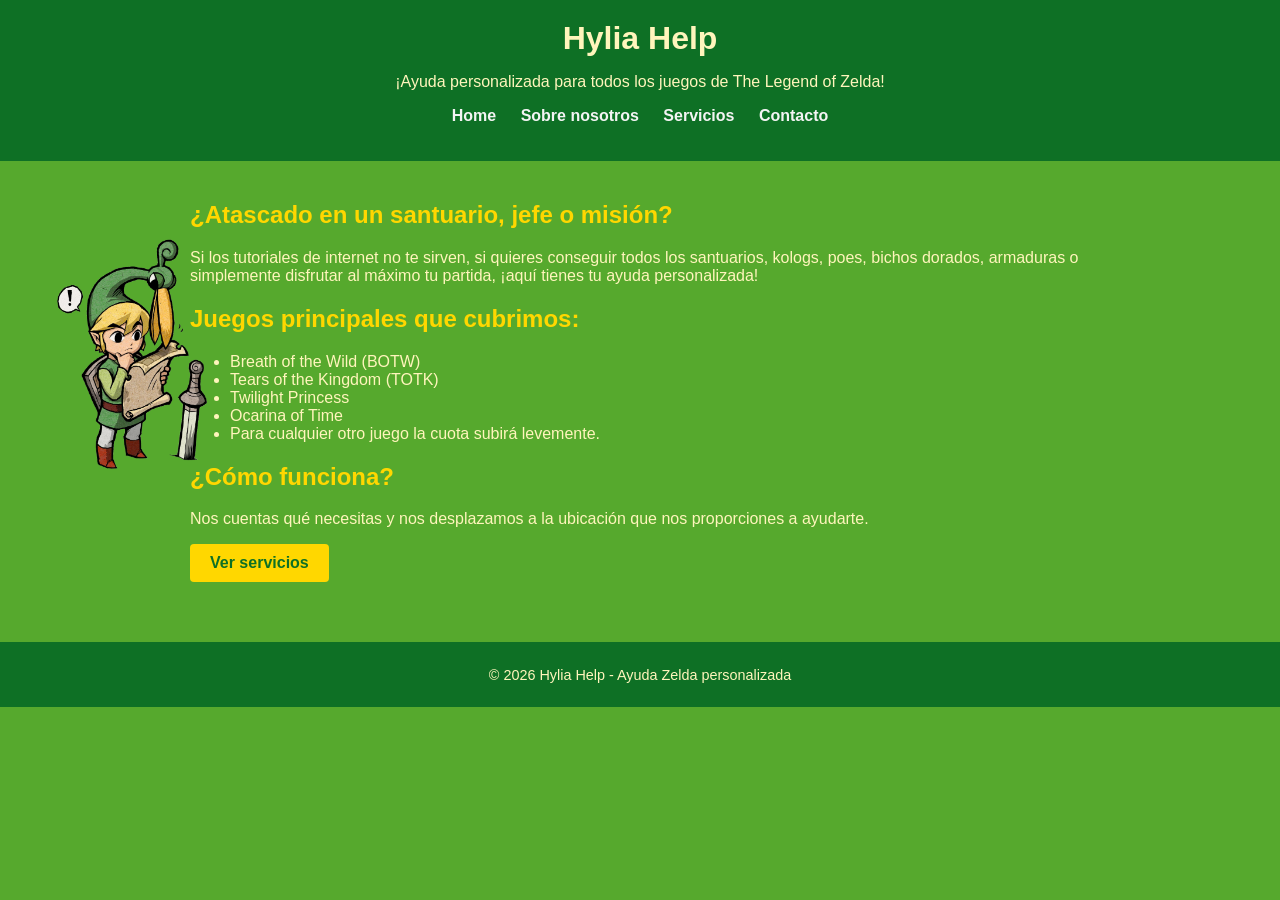
<file: index.html>
<!DOCTYPE html>
<html lang="es">
<head>
    <meta charset="UTF-8">
    <title>Home</title>
    <link rel="stylesheet" href="styles.css">
</head>
<body>
    <header>
        <h1>Hylia Help</h1>
        <p>¡Ayuda personalizada para todos los juegos de The Legend of Zelda!</p>
        <nav>
            <ul>
                <li><a href="index.html">Home</a></li>
                <li><a href="about.html">Sobre nosotros</a></li>
                <li><a href="services.html">Servicios</a></li>
                <li><a href="contact.html">Contacto</a></li>
            </ul>
        </nav>
    </header>

    <main>
        <div>
            <h2>¿Atascado en un santuario, jefe o misión?</h2>
            <p>
                Si los tutoriales de internet no te sirven, si quieres conseguir todos los santuarios, kologs, poes, bichos dorados, armaduras o simplemente disfrutar al máximo tu partida, ¡aquí tienes tu ayuda personalizada!
            </p>
        </div>

        <div>
            <h2>Juegos principales que cubrimos:</h2>
            <ul>
                <li>Breath of the Wild (BOTW)</li>
                <li>Tears of the Kingdom (TOTK)</li>
                <li>Twilight Princess</li>
                <li>Ocarina of Time</li>
                <li>Para cualquier otro juego la cuota subirá levemente.</li>
            </ul>
        </div>

        <div>
            <h2>¿Cómo funciona?</h2>
            <p>
                Nos cuentas qué necesitas y nos desplazamos a la ubicación que nos proporciones a ayudarte.
            </p>
            <a class="btn" href="services.html">Ver servicios</a>
        </div>
    </main>

    <footer>
        <p>&copy; 2026 Hylia Help - Ayuda Zelda personalizada</p>
    </footer>
</body>
</html>
</file>
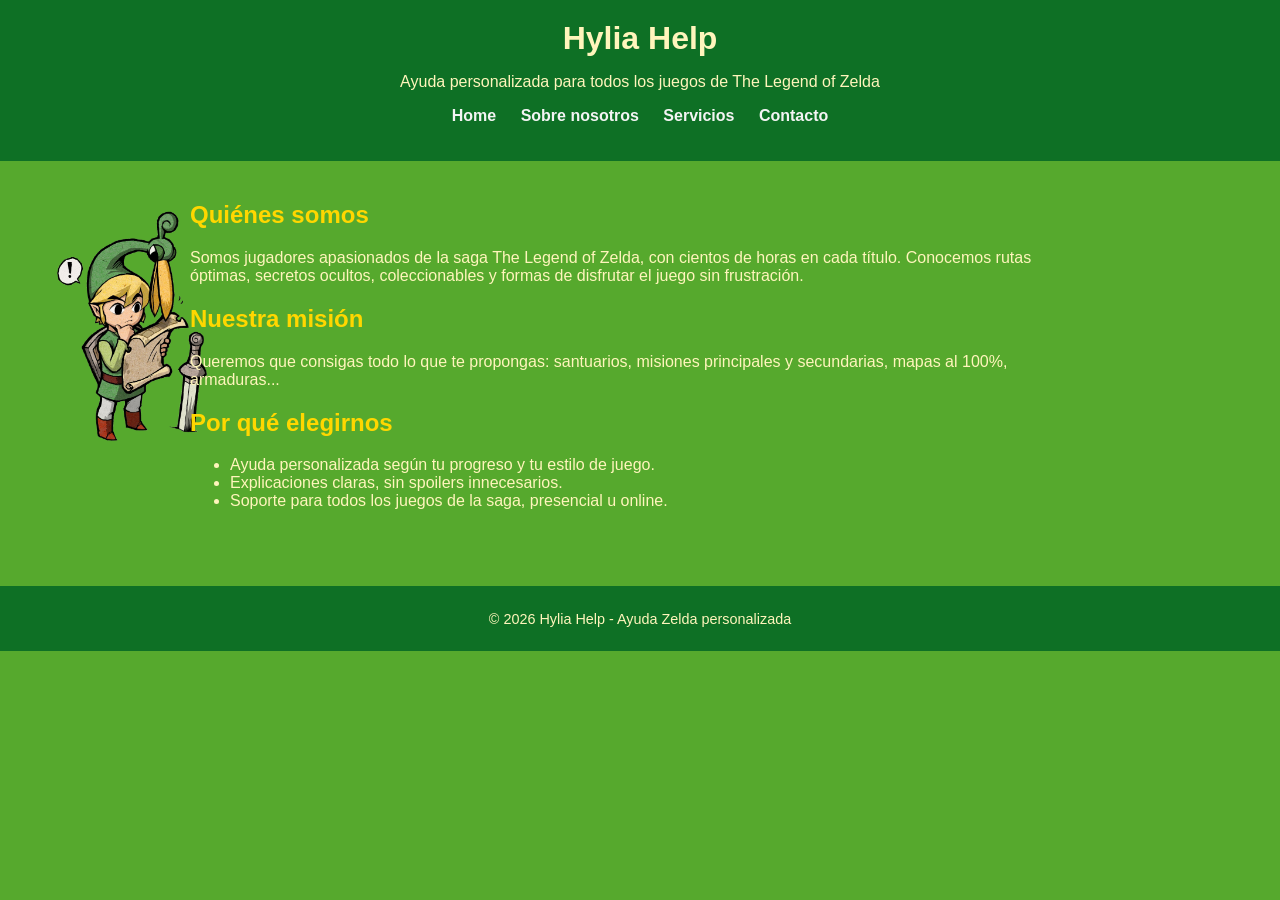
<file: about.html>
<!DOCTYPE html>
<html lang="es">
<head>
    <meta charset="UTF-8">
    <title>Sobre nosotros - Hylia Help</title>
    <link rel="stylesheet" href="styles.css">
</head>
<body>
    <header>
        <h1>Hylia Help</h1>
        <p>Ayuda personalizada para todos los juegos de The Legend of Zelda</p>
        <nav>
            <ul>
                <li><a href="index.html">Home</a></li>
                <li><a href="about.html">Sobre nosotros</a></li>
                <li><a href="services.html">Servicios</a></li>
                <li><a href="contact.html">Contacto</a></li>
            </ul>
        </nav>
    </header>

    <main>
        <div>
            <h2>Quiénes somos</h2>
            <p>
                Somos jugadores apasionados de la saga The Legend of Zelda, con cientos de horas en cada título.
                Conocemos rutas óptimas, secretos ocultos, coleccionables y formas de disfrutar el juego sin frustración.
            </p>
        </div>

        <div>
            <h2>Nuestra misión</h2>
            <p>
                Queremos que consigas todo lo que te propongas: santuarios, misiones principales y secundarias, mapas al 100%, armaduras...
            </p>
        </div>

        <div>
            <h2>Por qué elegirnos</h2>
            <ul>
                <li>Ayuda personalizada según tu progreso y tu estilo de juego.</li>
                <li>Explicaciones claras, sin spoilers innecesarios.</li>
                <li>Soporte para todos los juegos de la saga, presencial u online.</li>
            </ul>
        </div>
    </main>

    <footer>
        <p>&copy; 2026 Hylia Help - Ayuda Zelda personalizada</p>
    </footer>
</body>
</html>
</file>
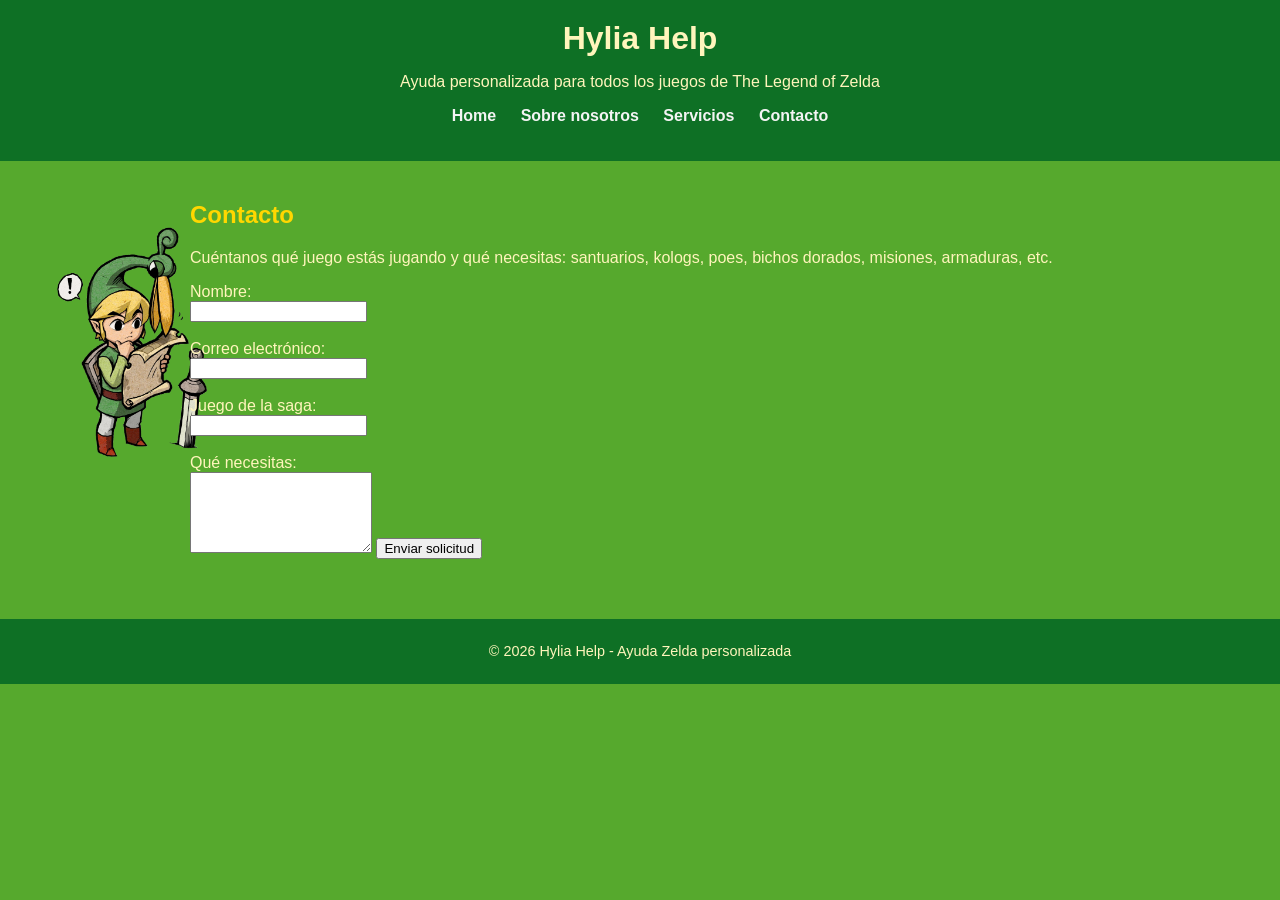
<file: contact.html>
<!DOCTYPE html>
<html lang="es">
<head>
    <meta charset="UTF-8">
    <title>Contacto - Hylia Help</title>
    <link rel="stylesheet" href="styles.css">
</head>
<body>
    <header>
        <h1>Hylia Help</h1>
        <p>Ayuda personalizada para todos los juegos de The Legend of Zelda</p>
        <nav>
            <ul>
                <li><a href="index.html">Home</a></li>
                <li><a href="about.html">Sobre nosotros</a></li>
                <li><a href="services.html">Servicios</a></li>
                <li><a href="contact.html">Contacto</a></li>
            </ul>
        </nav>
    </header>

    <main>
        <div>
            <h2>Contacto</h2>
            <p>
                Cuéntanos qué juego estás jugando y qué necesitas: santuarios, kologs, poes, bichos dorados,
                misiones, armaduras, etc.
            </p>

            <form action="#" method="post">
                <label for="name">Nombre:</label><br>
                <input type="text" id="name" name="name" required><br><br>

                <label for="email">Correo electrónico:</label><br>
                <input type="email" id="email" name="email" required><br><br>

                <label for="game">Juego de la saga:</label><br>
                <input type="text" id="game" name="game" required><br><br>

                <label for="message">Qué necesitas:</label><br>
                <textarea id="message" name="message" rows="5" required
                    placeholder="Ejemplo: Quiero todos los santuarios de BOTW y una ruta para los kologs.">
                </textarea>

                <button type="submit">Enviar solicitud</button>
            </form>
        </div>
    </main>

    <footer>
        <p>&copy; 2026 Hylia Help - Ayuda Zelda personalizada</p>
    </footer>
</body>
</html>
</file>
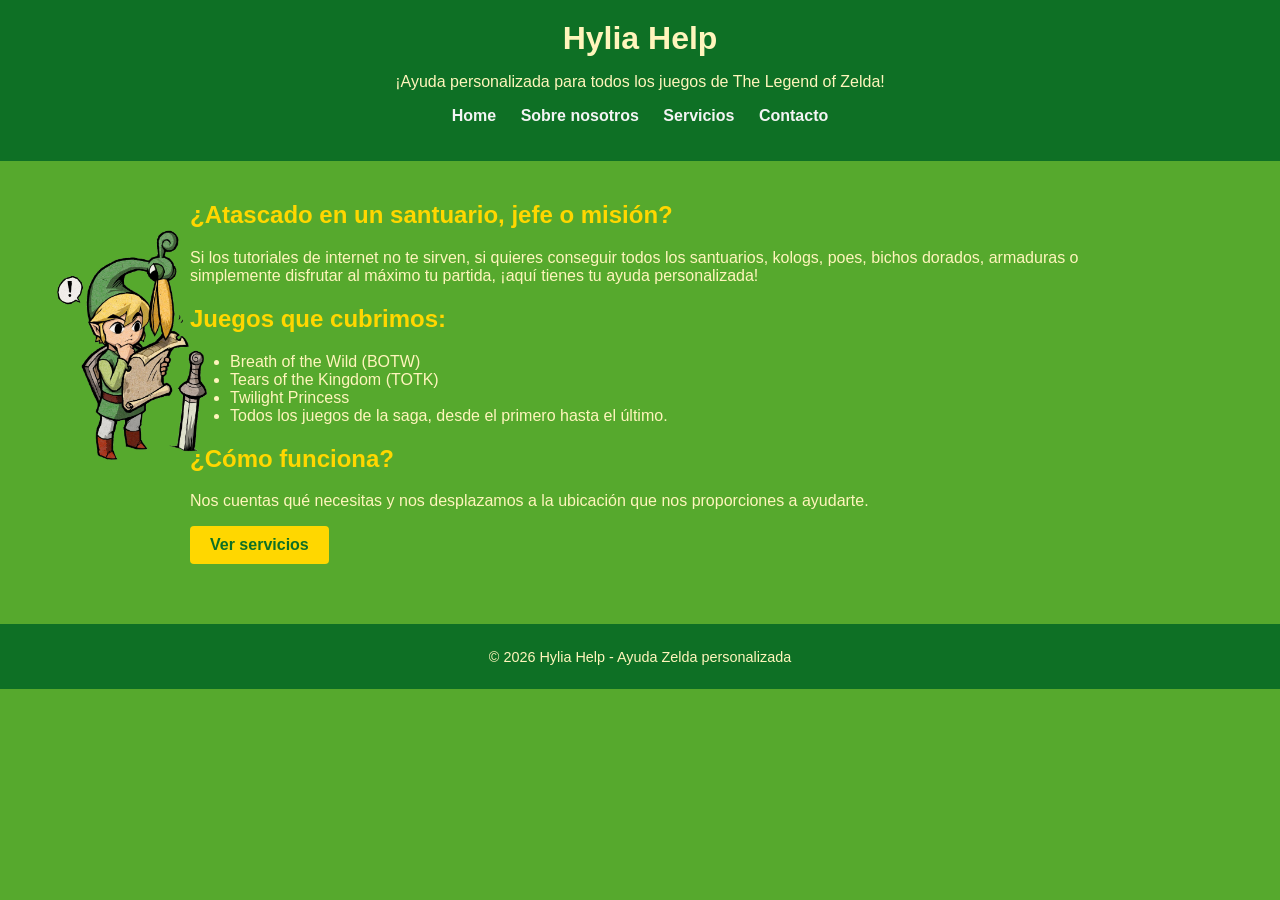
<file: home.html>
<!DOCTYPE html>
<html lang="es">
<head>
    <meta charset="UTF-8">
    <title>Home</title>
    <link rel="stylesheet" href="styles.css">
</head>
<body>
    <header>
        <h1>Hylia Help</h1>
        <p>¡Ayuda personalizada para todos los juegos de The Legend of Zelda!</p>
        <nav>
            <ul>
                <li><a href="index.html">Home</a></li>
                <li><a href="about.html">Sobre nosotros</a></li>
                <li><a href="services.html">Servicios</a></li>
                <li><a href="contact.html">Contacto</a></li>
            </ul>
        </nav>
    </header>

    <main>
        <div>
            <h2>¿Atascado en un santuario, jefe o misión?</h2>
            <p>
                Si los tutoriales de internet no te sirven, si quieres conseguir todos los santuarios, kologs, poes, bichos dorados, armaduras o simplemente disfrutar al máximo tu partida, ¡aquí tienes tu ayuda personalizada!
            </p>
        </div>

        <div>
            <h2>Juegos que cubrimos:</h2>
            <ul>
                <li>Breath of the Wild (BOTW)</li>
                <li>Tears of the Kingdom (TOTK)</li>
                <li>Twilight Princess</li>
                <li>Todos los juegos de la saga, desde el primero hasta el último.</li>
            </ul>
        </div>

        <div>
            <h2>¿Cómo funciona?</h2>
            <p>
                Nos cuentas qué necesitas y nos desplazamos a la ubicación que nos proporciones a ayudarte.
            </p>
            <a class="btn" href="services.html">Ver servicios</a>
        </div>
    </main>

    <footer>
        <p>&copy; 2026 Hylia Help - Ayuda Zelda personalizada</p>
    </footer>
</body>
</html>
</file>
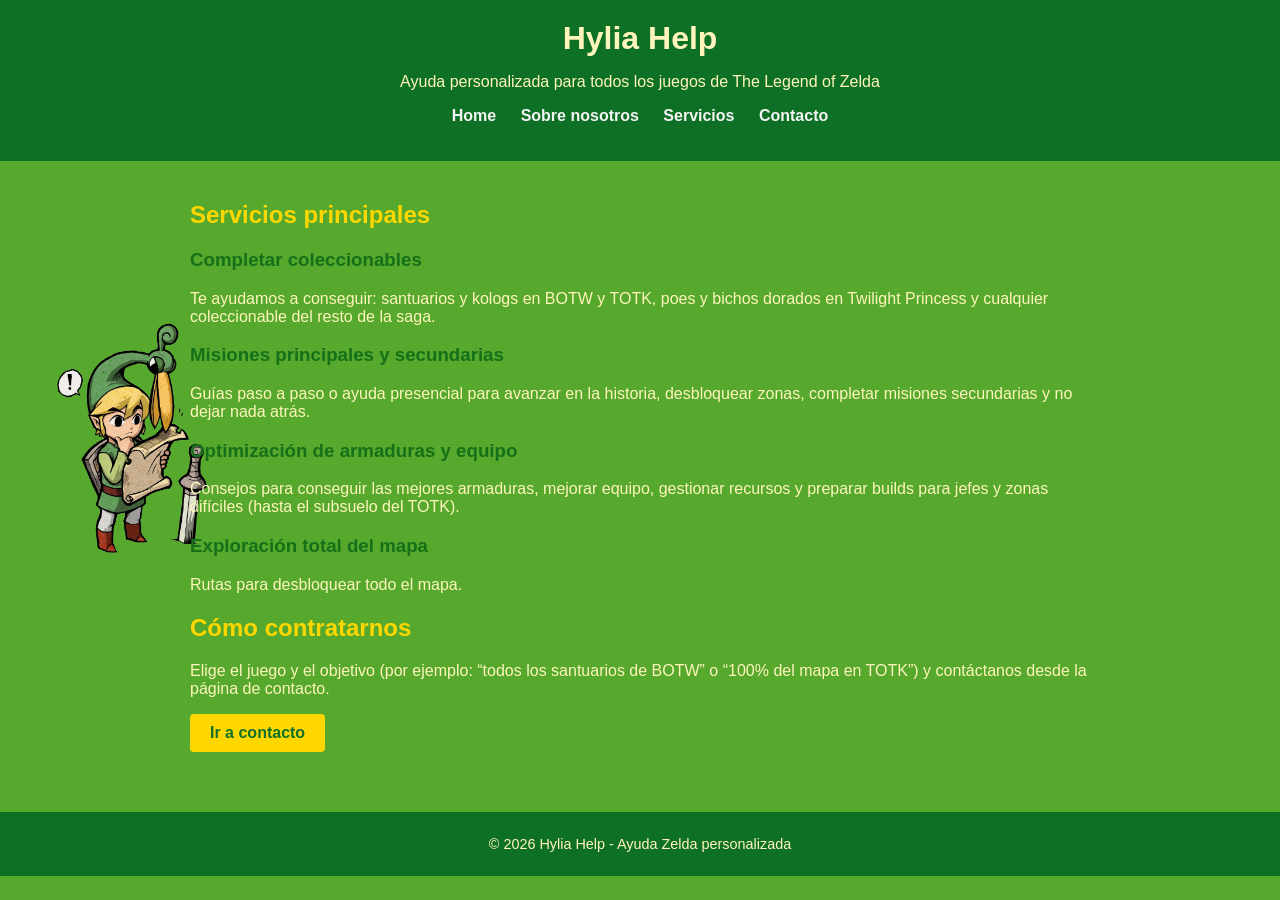
<file: services.html>
<!DOCTYPE html>
<html lang="es">
<head>
    <meta charset="UTF-8">
    <title>Servicios - Hylia Help</title>
    <link rel="stylesheet" href="styles.css">
</head>
<body>
    <header>
        <h1>Hylia Help</h1>
        <p>Ayuda personalizada para todos los juegos de The Legend of Zelda</p>
        <nav>
            <ul>
                <li><a href="index.html">Home</a></li>
                <li><a href="about.html">Sobre nosotros</a></li>
                <li><a href="services.html">Servicios</a></li>
                <li><a href="contact.html">Contacto</a></li>
            </ul>
        </nav>
    </header>

    <main>
        <div>
            <h2>Servicios principales</h2>

            <div>
                <h3>Completar coleccionables</h3>
                <p>
                    Te ayudamos a conseguir: santuarios y kologs en BOTW y TOTK, poes y bichos dorados en Twilight Princess y cualquier coleccionable del resto de la saga.
                </p>
            </div>

            <div>
                <h3>Misiones principales y secundarias</h3>
                <p>
                    Guías paso a paso o ayuda presencial para avanzar en la historia, desbloquear zonas, completar misiones secundarias y no dejar nada atrás.
                </p>
            </div>

            <div>
                <h3>Optimización de armaduras y equipo</h3>
                <p>
                    Consejos para conseguir las mejores armaduras, mejorar equipo, gestionar recursos y preparar builds para jefes y zonas difíciles (hasta el subsuelo del TOTK).
                </p>
            </div>

            <div>
                <h3>Exploración total del mapa</h3>
                <p>
                    Rutas para desbloquear todo el mapa.
                </p>
            </div>
        </div>

        <div>
            <h2>Cómo contratarnos</h2>
            <p>
                Elige el juego y el objetivo (por ejemplo: “todos los santuarios de BOTW” o
                “100% del mapa en TOTK”) y contáctanos desde la página de contacto.
            </p>
            <a class="btn" href="contact.html">Ir a contacto</a>
        </div>
    </main>

    <footer>
        <p>&copy; 2026 Hylia Help - Ayuda Zelda personalizada</p>
    </footer>
</body>
</html>
</file>
<file: styles.css>
body {
    font-family: Arial, sans-serif;
    margin: 0;
    background-color: rgb(86, 169, 45);
    color: #fff5bc;
    background-image: url("link.webp");
    background-repeat: no-repeat;
    background-position: 5%;
    background-size: 150px;
}

header {
    background-color: #0e7025;
    padding: 20px;
    text-align: center;
}

header h1 {
    margin: 0;
}

nav ul {
    list-style: none;
    padding: 0;
    margin-top: 10px;
}

nav li {
    display: inline-block;
    margin: 0 10px;
}

nav a {
    color: #f4f4f4;
    text-decoration: none;
    font-weight: bold;
}

nav a:hover {
    text-decoration: underline;
}

main {
    padding: 20px;
    max-width: 900px;
    margin: 0 auto;
}

section {
    margin-bottom: 30px;
}

h2 {
    color: #ffd700;
}

h3 {
    color: #157018;
}

.btn {
    display: inline-block;
    padding: 10px 20px;
    background-color: #ffd700;
    color: #0e7025;
    text-decoration: none;
    font-weight: bold;
    border-radius: 4px;
}

.btn:hover {
    background-color: #e6c200;
}

footer {
    background-color: #0e7025;
    text-align: center;
    padding: 10px;
    margin-top: 40px;
    font-size: 0.9em;
}
</file>
